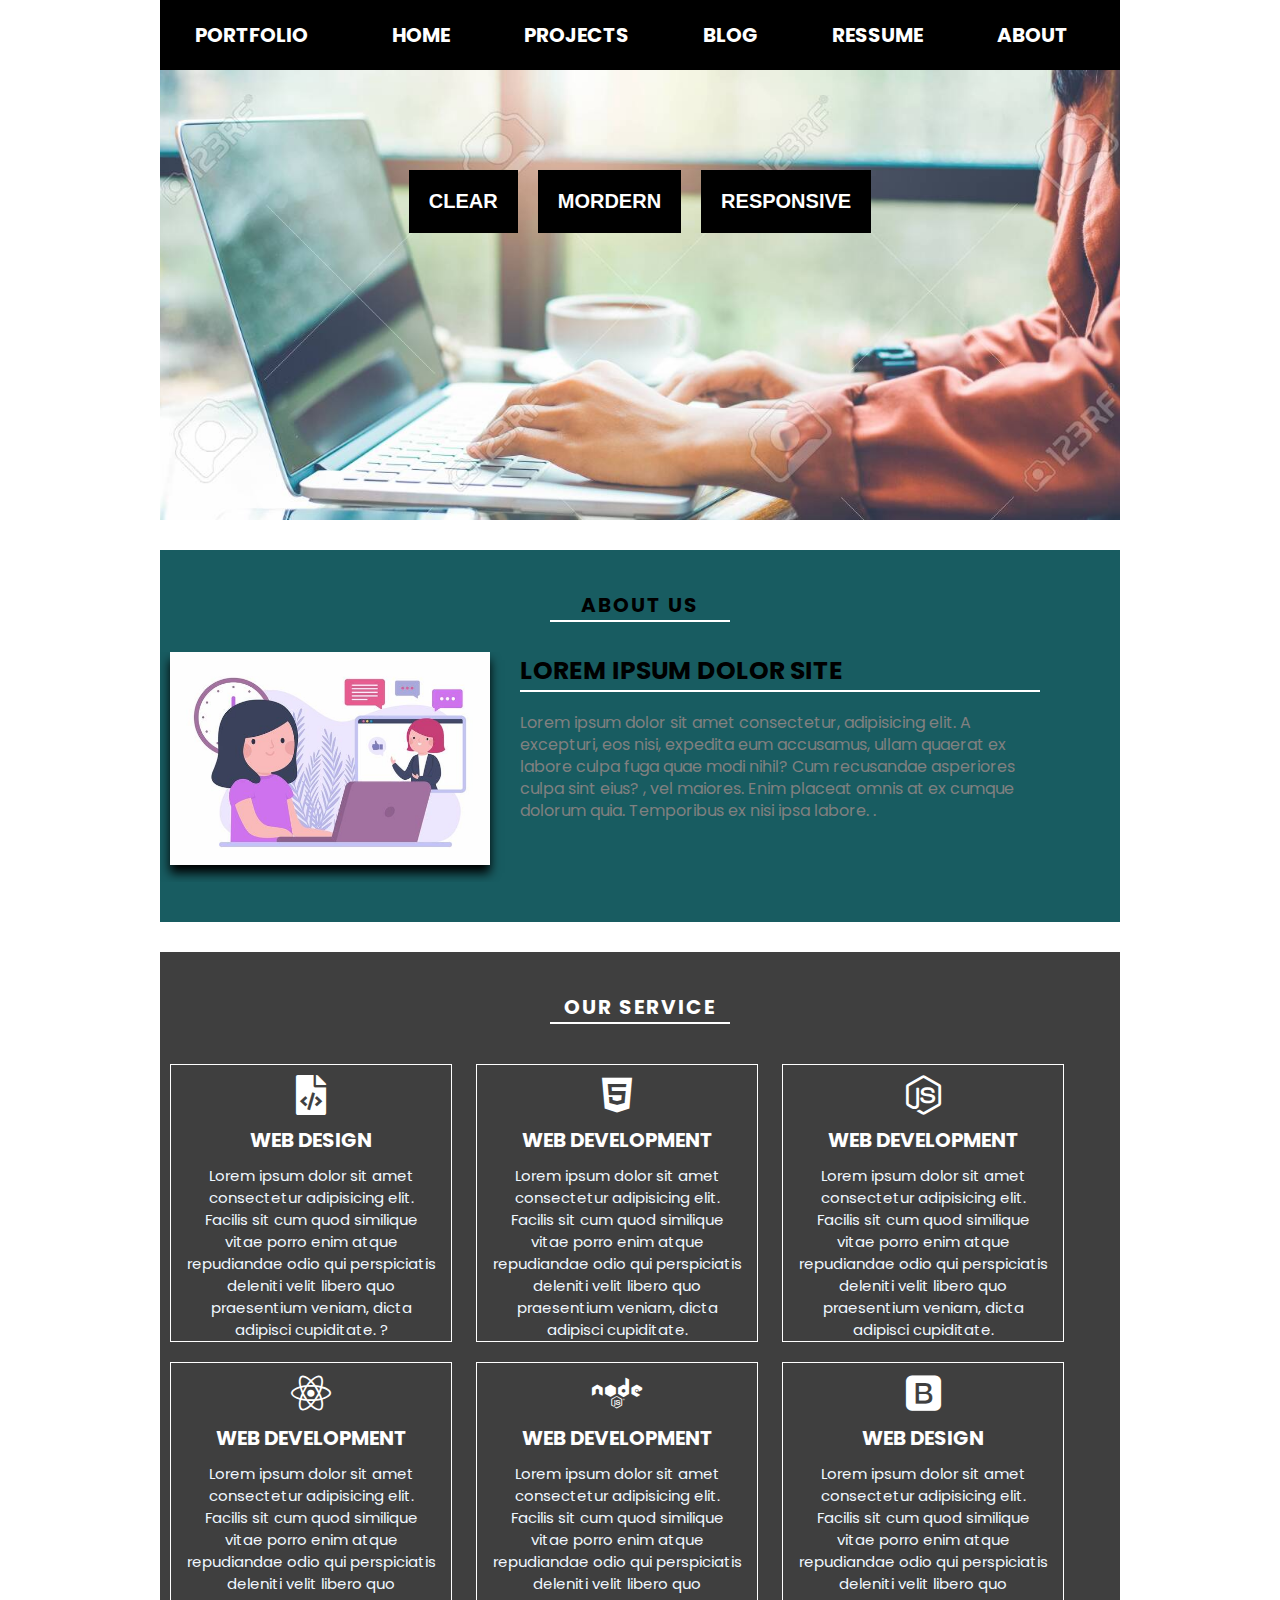
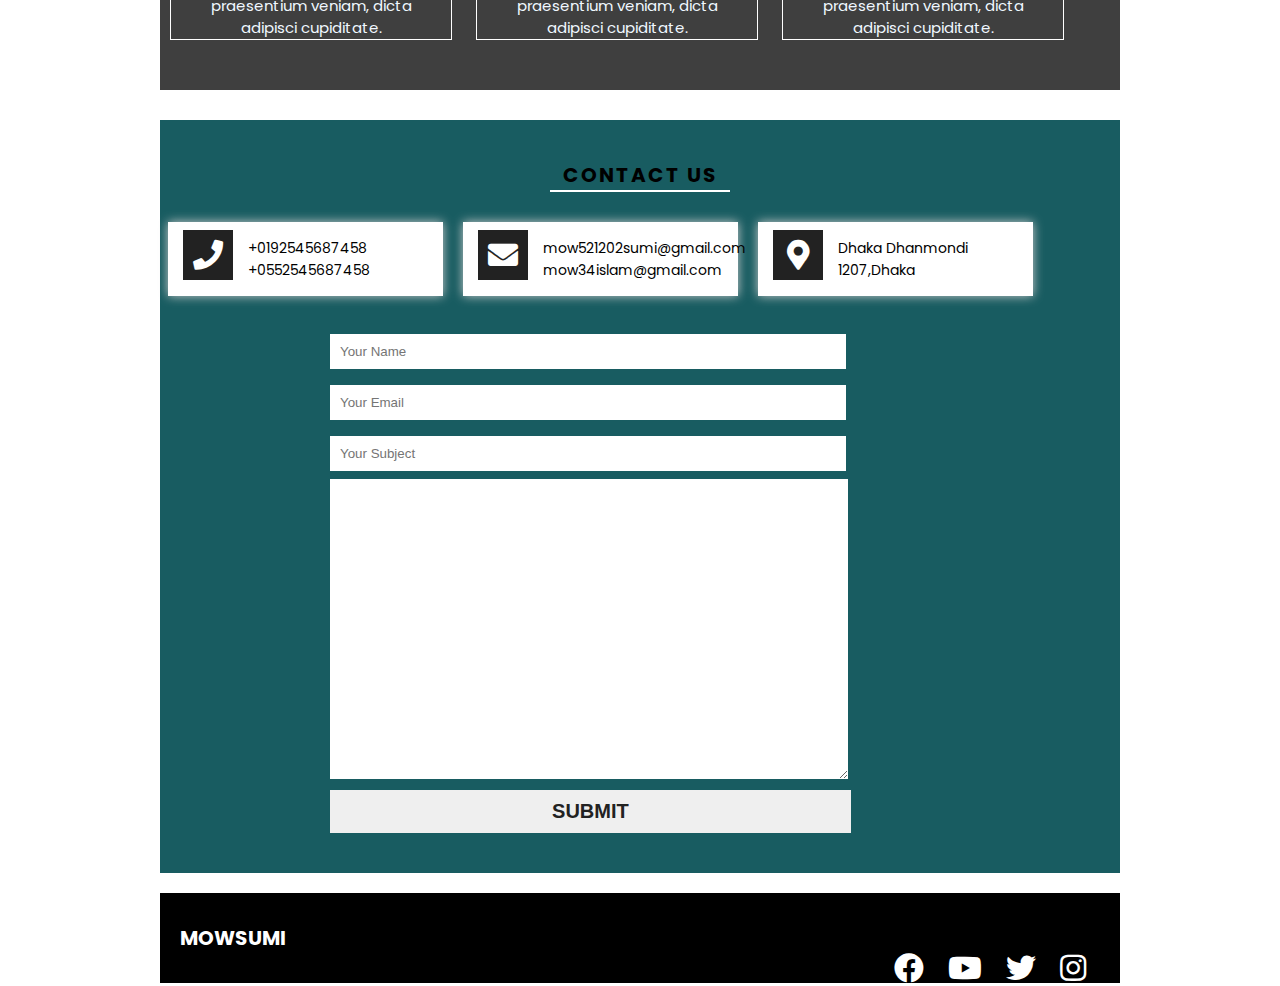
<file: index.html>
<!DOCTYPE html>
<html lang="en">

<head>
    <meta charset="UTF-8">
    <meta http-equiv="X-UA-Compatible" content="IE=edge">
    <meta name="viewport" content="width=device-width, initial-scale=1.0">
    <title>Portfolio-Website</title>
    <link href="css/all.min.css" rel="stylesheet">
    <link href="css/fontawesome.min.css" rel="stylesheet">
    <link rel="preconnect" href="https://fonts.gstatic.com">
    <link href="https://fonts.googleapis.com/css2?family=Poppins:wght@300&display=swap" rel="stylesheet">   
    <link rel="stylesheet" href="style.css">


</head>

<body>
    <header>
        <div class="navbar">
            
          
            <ul>
                <li><a  class="text"  href="portfolio.html">Portfolio</a></li>
                <li><a href="">Home</a>
                    <ul>
                        <li><a href="projects.html">projects</a></li>
                        <li><a href="blog.html">blog</a></li>
                        <li><a href="ressume.html">ressume</a></li>
                        <!-- <li><a href="service.html">services</a></li> -->
                        <li><a href="about.html">about</a></li>
                    </ul>
                </li>
              
                <li><a href="projects.html">Projects</a></li>
                <li><a href="blog.html">Blog</a></li>
                <li><a href="ressume.html">Ressume</a>
                    
                </li>
                <!-- <li><a href="">Services</a></li> -->
                <li><a href="about.html">About</a></li>
            </ul>
        </div>

        <div class="banner-cover" style="background-image: url(images/banner5.png.jpg);">
            <div class="banner-text">
                <button type="submit">Clear</button>
                <button type="submit">mordern</button>
                <button type="submit">responsive</button>
            </div>
        </div>
        <div class="about-section">
            <div class="title">
                <h2>About Us</h2>
            </div>
            <div class="about">
                <div class="row">
                    <div class="col">
                        <div class="about-logo">
                            <img src="images/about.png.jpg" alt="MOW">
                        </div>
                    </div>
                    <div class="col">
                        <div class="about-text">
                            <h2>Lorem Ipsum Dolor Site</h2>
                            <p>Lorem ipsum dolor sit amet consectetur, adipisicing elit. A excepturi, eos nisi, expedita
                                eum accusamus, ullam quaerat ex labore culpa fuga quae modi nihil? Cum recusandae
                                asperiores culpa sint eius?
                                , vel maiores. Enim placeat omnis at ex cumque dolorum quia. Temporibus ex nisi ipsa
                                labore.
                                .</p>
                        </div>
                    </div>
                </div>
            </div>
        </div>

        <div class="service-section">
            <div class="title">
                <h2>Our Service</h2>
            </div>
            <div class="service">
                <div class="serv-icon">
                    <i class="fas fa-file-code"></i>
                </div>
                <h3>Web Design</h3>
                <p>Lorem ipsum dolor sit amet consectetur adipisicing elit. Facilis sit cum quod similique vitae porro
                    enim atque repudiandae odio qui perspiciatis deleniti velit libero quo praesentium veniam, dicta
                    adipisci cupiditate.
                    ?</p>
            </div>
            <div class="service">
                <div class="serv-icon">
                    <i class="fab fa-html5"></i>
                </div>
                <h3>Web Development</h3>
                <p>Lorem ipsum dolor sit amet consectetur adipisicing elit. Facilis sit cum quod similique vitae porro
                    enim atque repudiandae odio qui perspiciatis deleniti velit libero quo praesentium veniam, dicta
                    adipisci cupiditate.
                </p>
            </div>
            <div class="service">
                <div class="serv-icon">
                    <i class="fab fa-node-js"></i>

                </div>
                <h3>Web Development</h3>
                <p>Lorem ipsum dolor sit amet consectetur adipisicing elit. Facilis sit cum quod similique vitae porro
                    enim atque repudiandae odio qui perspiciatis deleniti velit libero quo praesentium veniam, dicta
                    adipisci cupiditate.
                </p>
            </div>
            <div class="service">
                <div class="serv-icon">
                    <i class="fab fa-react"></i>
                </div>
                <h3>Web Development</h3>
                <p>Lorem ipsum dolor sit amet consectetur adipisicing elit. Facilis sit cum quod similique vitae porro
                    enim atque repudiandae odio qui perspiciatis deleniti velit libero quo praesentium veniam, dicta
                    adipisci cupiditate.
                </p>
            </div>
            <div class="service">
                <div class="serv-icon">
                    <i class="fab fa-node"></i>
                </div>
                <h3>Web Development</h3>
                <p>Lorem ipsum dolor sit amet consectetur adipisicing elit. Facilis sit cum quod similique vitae porro
                    enim atque repudiandae odio qui perspiciatis deleniti velit libero quo praesentium veniam, dicta
                    adipisci cupiditate.
                </p>
            </div>
            <div class="service">
                <div class="serv-icon">
                    <i class="fab fa-bootstrap"></i>
                </div>
                <h3>Web Design</h3>
                <p>Lorem ipsum dolor sit amet consectetur adipisicing elit. Facilis sit cum quod similique vitae porro
                    enim atque repudiandae odio qui perspiciatis deleniti velit libero quo praesentium veniam, dicta
                    adipisci cupiditate.
                </p>
            </div>
        </div>
        <div class="Contact-section">
            <div class="title">
                <h2>Contact Us</h2>
            </div>
            <div class="Contact">
                <div class="cont-icon">
                    <i class="fas fa-phone"></i>
                </div>
                <div class="cont-text">
                    <p>+0192545687458</p>
                    <p>+0552545687458</p>
                </div>

            </div>
            <div class="Contact">
                <div class="cont-icon">
                    <i class="fas fa-envelope"></i>
                </div>
                <div class="cont-text">
                    <p>mow521202sumi@gmail.com</p>
                    <p>mow34islam@gmail.com</p>
                </div>

            </div>
            <div class="Contact">
                <div class="cont-icon">
                    <i class="fas fa-map-marker-alt"></i>
                </div>
                <div class="cont-text">
                    <p>Dhaka Dhanmondi</p>
                    <p>1207,Dhaka</p>
                </div>
            </div>
            <form>
                <div class="contact-form">
                    <div class="inputTag"><input type="text" placeholder="Your Name">
                    </div>
                    <div class="inputTag"> <input type="email" placeholder="Your email">
                    </div>
                    <div class="inputTag"><input type="text" placeholder="Your subject">
                    </div>
                    <div class="inputTag"><textarea rows="20" cols="50"></textarea>
                    </div>

                    <button class="submit">Submit</button>
                </div>
            </form>
        </div>

    </header>
    <footer>
        <div class="footer-text">
            <p> Mowsumi </p>
        </div>
            <div class="footer-icon">
                <i class="fab fa-facebook"></i>
                <i class="fab fa-youtube"></i>
                <i class="fab fa-twitter"></i>
                <i class=" fab fa-instagram"></i>
                <i class="fab fa-linkdin"></i>
            </div>
       
    </footer>
</body>

</html>
</file>
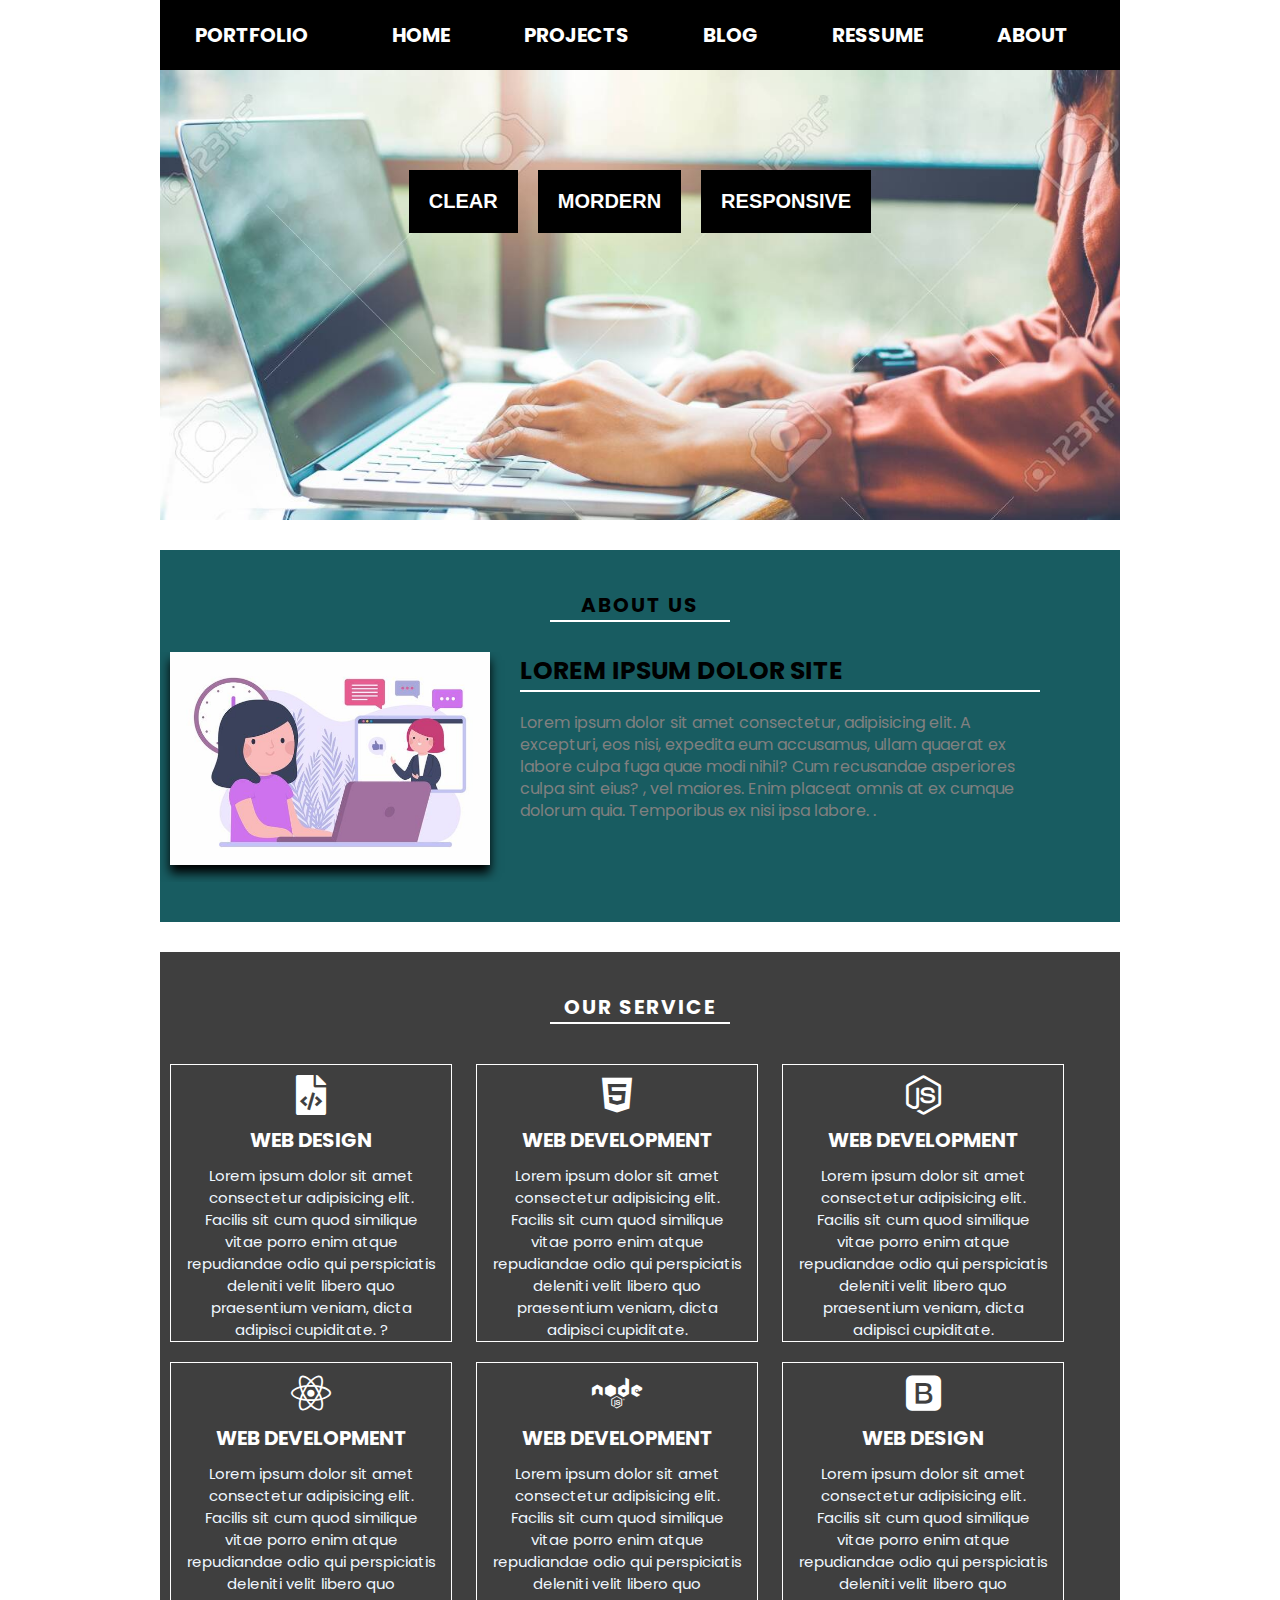
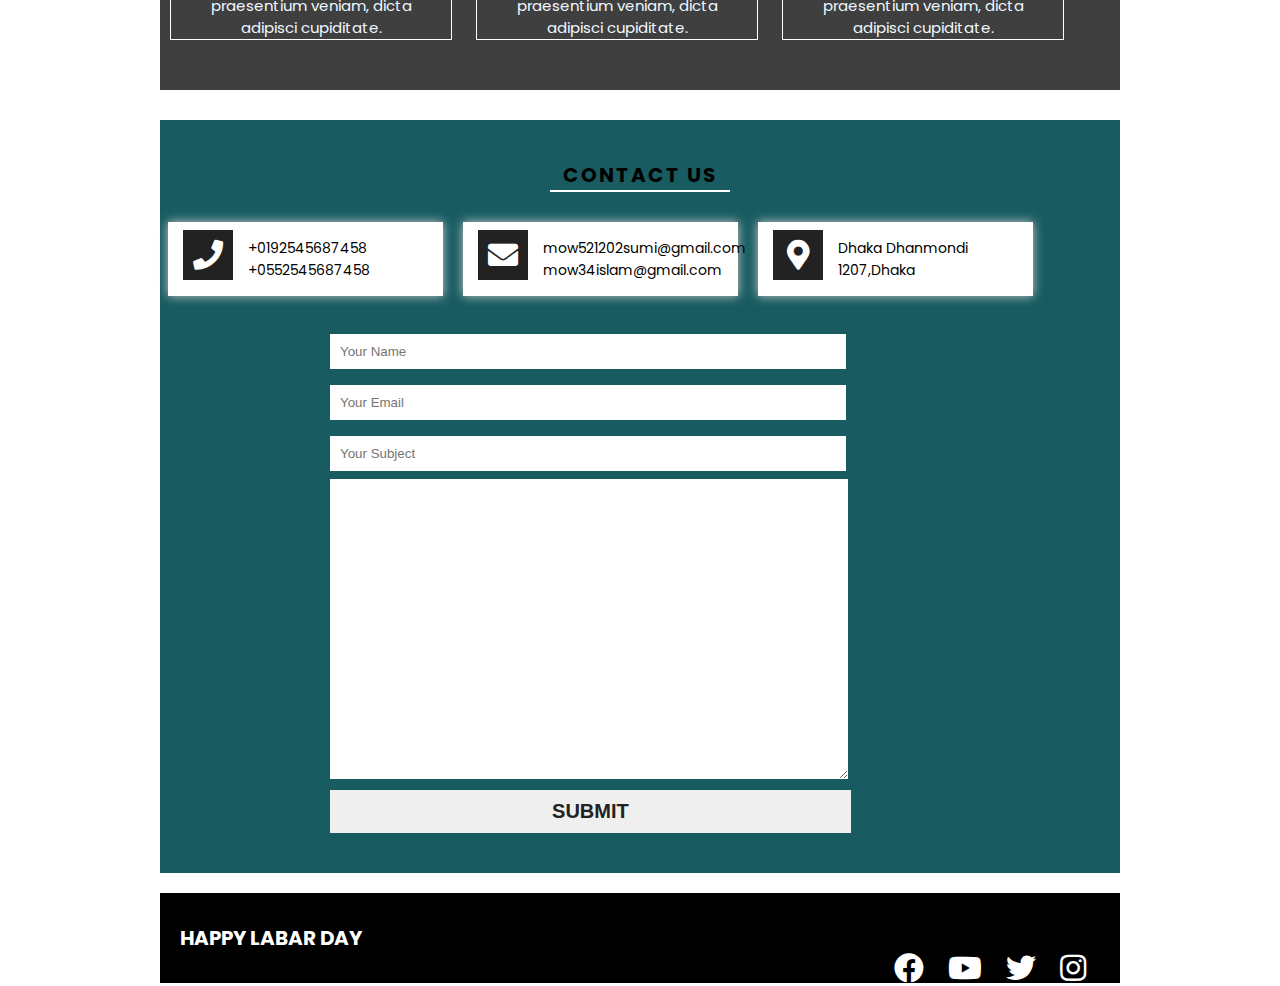
<file: html/index.html>
<!DOCTYPE html>
<html lang="en">

<head>
    <meta charset="UTF-8">
    <meta http-equiv="X-UA-Compatible" content="IE=edge">
    <meta name="viewport" content="width=device-width, initial-scale=1.0">
    <title>Portfolio-Website</title>
    <link href="css/all.min.css" rel="stylesheet">
    <link href="css/fontawesome.min.css" rel="stylesheet">
    <link rel="preconnect" href="https://fonts.gstatic.com">
    <link href="https://fonts.googleapis.com/css2?family=Poppins:wght@300&display=swap" rel="stylesheet">   
    <link rel="stylesheet" href="style.css">


</head>

<body>
    <header>
        <div class="navbar">
            
          
            <ul>
                <li><a  class="text"  href="portfolio.html">Portfolio</a></li>
                <li><a href="">Home</a>
                    <ul>
                        <li><a href="projects.html">projects</a></li>
                        <li><a href="blog.html">blog</a></li>
                        <li><a href="ressume.html">ressume</a></li>
                        <!-- <li><a href="service.html">services</a></li> -->
                        <li><a href="about.html">about</a></li>
                    </ul>
                </li>
              
                <li><a href="projects.html">Projects</a></li>
                <li><a href="blog.html">Blog</a></li>
                <li><a href="ressume.html">Ressume</a>
                    
                </li>
                <!-- <li><a href="">Services</a></li> -->
                <li><a href="about.html">About</a></li>
            </ul>
        </div>

        <div class="banner-cover" style="background-image: url(images/banner5.png.jpg);">
            <div class="banner-text">
                <button type="submit">Clear</button>
                <button type="submit">mordern</button>
                <button type="submit">responsive</button>
            </div>
        </div>
        <div class="about-section">
            <div class="title">
                <h2>About Us</h2>
            </div>
            <div class="about">
                <div class="row">
                    <div class="col">
                        <div class="about-logo">
                            <img src="images/about.png.jpg" alt="MOW">
                        </div>
                    </div>
                    <div class="col">
                        <div class="about-text">
                            <h2>Lorem Ipsum Dolor Site</h2>
                            <p>Lorem ipsum dolor sit amet consectetur, adipisicing elit. A excepturi, eos nisi, expedita
                                eum accusamus, ullam quaerat ex labore culpa fuga quae modi nihil? Cum recusandae
                                asperiores culpa sint eius?
                                , vel maiores. Enim placeat omnis at ex cumque dolorum quia. Temporibus ex nisi ipsa
                                labore.
                                .</p>
                        </div>
                    </div>
                </div>
            </div>
        </div>

        <div class="service-section">
            <div class="title">
                <h2>Our Service</h2>
            </div>
            <div class="service">
                <div class="serv-icon">
                    <i class="fas fa-file-code"></i>
                </div>
                <h3>Web Design</h3>
                <p>Lorem ipsum dolor sit amet consectetur adipisicing elit. Facilis sit cum quod similique vitae porro
                    enim atque repudiandae odio qui perspiciatis deleniti velit libero quo praesentium veniam, dicta
                    adipisci cupiditate.
                    ?</p>
            </div>
            <div class="service">
                <div class="serv-icon">
                    <i class="fab fa-html5"></i>
                </div>
                <h3>Web Development</h3>
                <p>Lorem ipsum dolor sit amet consectetur adipisicing elit. Facilis sit cum quod similique vitae porro
                    enim atque repudiandae odio qui perspiciatis deleniti velit libero quo praesentium veniam, dicta
                    adipisci cupiditate.
                </p>
            </div>
            <div class="service">
                <div class="serv-icon">
                    <i class="fab fa-node-js"></i>

                </div>
                <h3>Web Development</h3>
                <p>Lorem ipsum dolor sit amet consectetur adipisicing elit. Facilis sit cum quod similique vitae porro
                    enim atque repudiandae odio qui perspiciatis deleniti velit libero quo praesentium veniam, dicta
                    adipisci cupiditate.
                </p>
            </div>
            <div class="service">
                <div class="serv-icon">
                    <i class="fab fa-react"></i>
                </div>
                <h3>Web Development</h3>
                <p>Lorem ipsum dolor sit amet consectetur adipisicing elit. Facilis sit cum quod similique vitae porro
                    enim atque repudiandae odio qui perspiciatis deleniti velit libero quo praesentium veniam, dicta
                    adipisci cupiditate.
                </p>
            </div>
            <div class="service">
                <div class="serv-icon">
                    <i class="fab fa-node"></i>
                </div>
                <h3>Web Development</h3>
                <p>Lorem ipsum dolor sit amet consectetur adipisicing elit. Facilis sit cum quod similique vitae porro
                    enim atque repudiandae odio qui perspiciatis deleniti velit libero quo praesentium veniam, dicta
                    adipisci cupiditate.
                </p>
            </div>
            <div class="service">
                <div class="serv-icon">
                    <i class="fab fa-bootstrap"></i>
                </div>
                <h3>Web Design</h3>
                <p>Lorem ipsum dolor sit amet consectetur adipisicing elit. Facilis sit cum quod similique vitae porro
                    enim atque repudiandae odio qui perspiciatis deleniti velit libero quo praesentium veniam, dicta
                    adipisci cupiditate.
                </p>
            </div>
        </div>
        <div class="Contact-section">
            <div class="title">
                <h2>Contact Us</h2>
            </div>
            <div class="Contact">
                <div class="cont-icon">
                    <i class="fas fa-phone"></i>
                </div>
                <div class="cont-text">
                    <p>+0192545687458</p>
                    <p>+0552545687458</p>
                </div>

            </div>
            <div class="Contact">
                <div class="cont-icon">
                    <i class="fas fa-envelope"></i>
                </div>
                <div class="cont-text">
                    <p>mow521202sumi@gmail.com</p>
                    <p>mow34islam@gmail.com</p>
                </div>

            </div>
            <div class="Contact">
                <div class="cont-icon">
                    <i class="fas fa-map-marker-alt"></i>
                </div>
                <div class="cont-text">
                    <p>Dhaka Dhanmondi</p>
                    <p>1207,Dhaka</p>
                </div>
            </div>
            <form>
                <div class="contact-form">
                    <div class="inputTag"><input type="text" placeholder="Your Name">
                    </div>
                    <div class="inputTag"> <input type="email" placeholder="Your email">
                    </div>
                    <div class="inputTag"><input type="text" placeholder="Your subject">
                    </div>
                    <div class="inputTag"><textarea rows="20" cols="50"></textarea>
                    </div>

                    <button class="submit">Submit</button>
                </div>
            </form>
        </div>

    </header>
    <footer>
        <div class="footer-text">
            <p> Happy Labar Day</p>
        </div>
            <div class="footer-icon">
                <i class="fab fa-facebook"></i>
                <i class="fab fa-youtube"></i>
                <i class="fab fa-twitter"></i>
                <i class=" fab fa-instagram"></i>
                <i class="fab fa-linkdin"></i>
            </div>
       
    </footer>
</body>

</html>
</file>
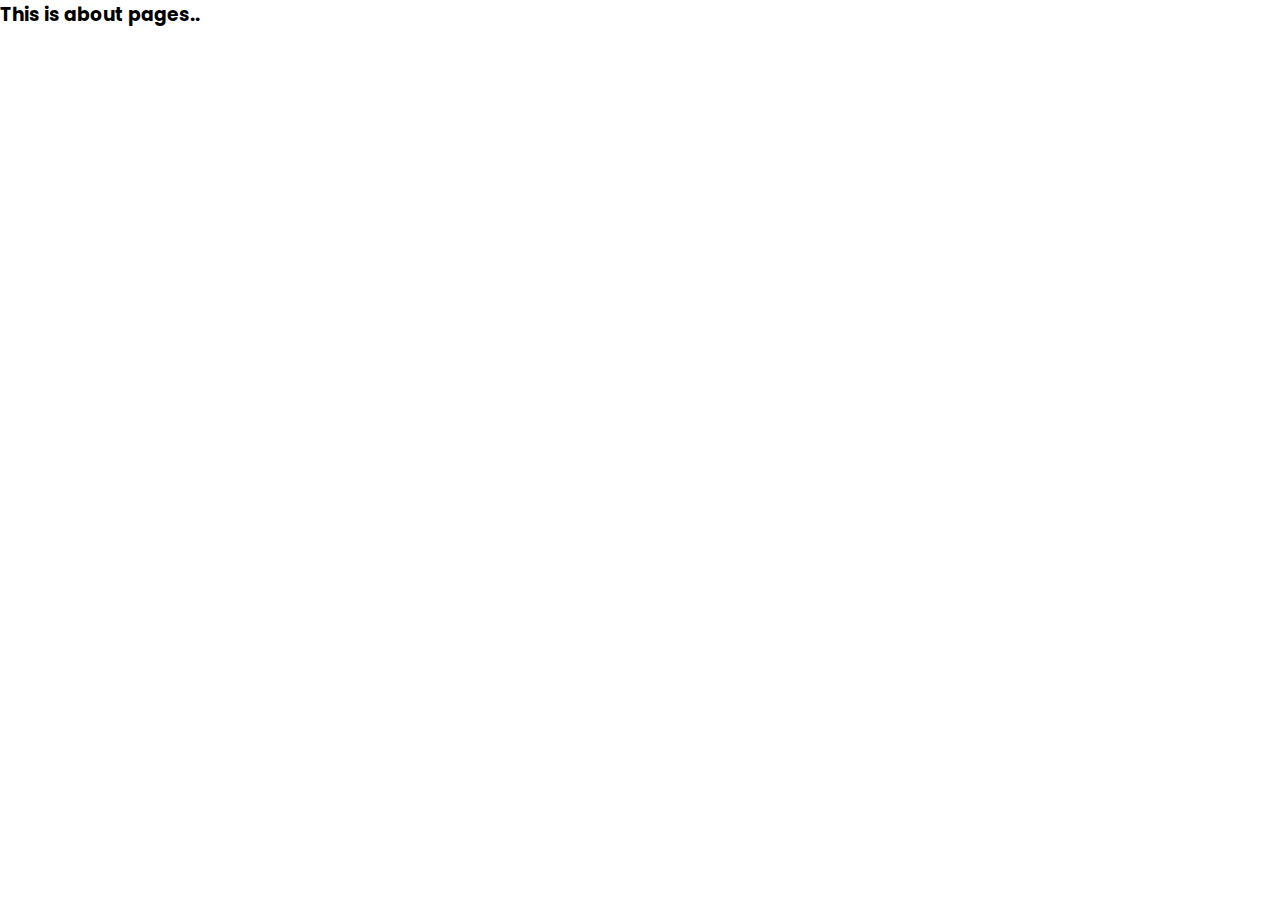
<file: about.html>
<!DOCTYPE html>
<html lang="en">
<head>
    <meta charset="UTF-8">
    <meta http-equiv="X-UA-Compatible" content="IE=edge">
    <meta name="viewport" content="width=device-width, initial-scale=1.0">
    <title>Document</title>

    <link href="css/all.min.css" rel="stylesheet">
    <link href="css/fontawesome.min.css" rel="stylesheet">
    <link rel="preconnect" href="https://fonts.gstatic.com">
    <link href="https://fonts.googleapis.com/css2?family=Poppins:wght@300&display=swap" rel="stylesheet">   
    <link rel="stylesheet" href="style.css">

</head>
<body>
    <h3>This is about pages..</h3>
</body>
</html>
</file>
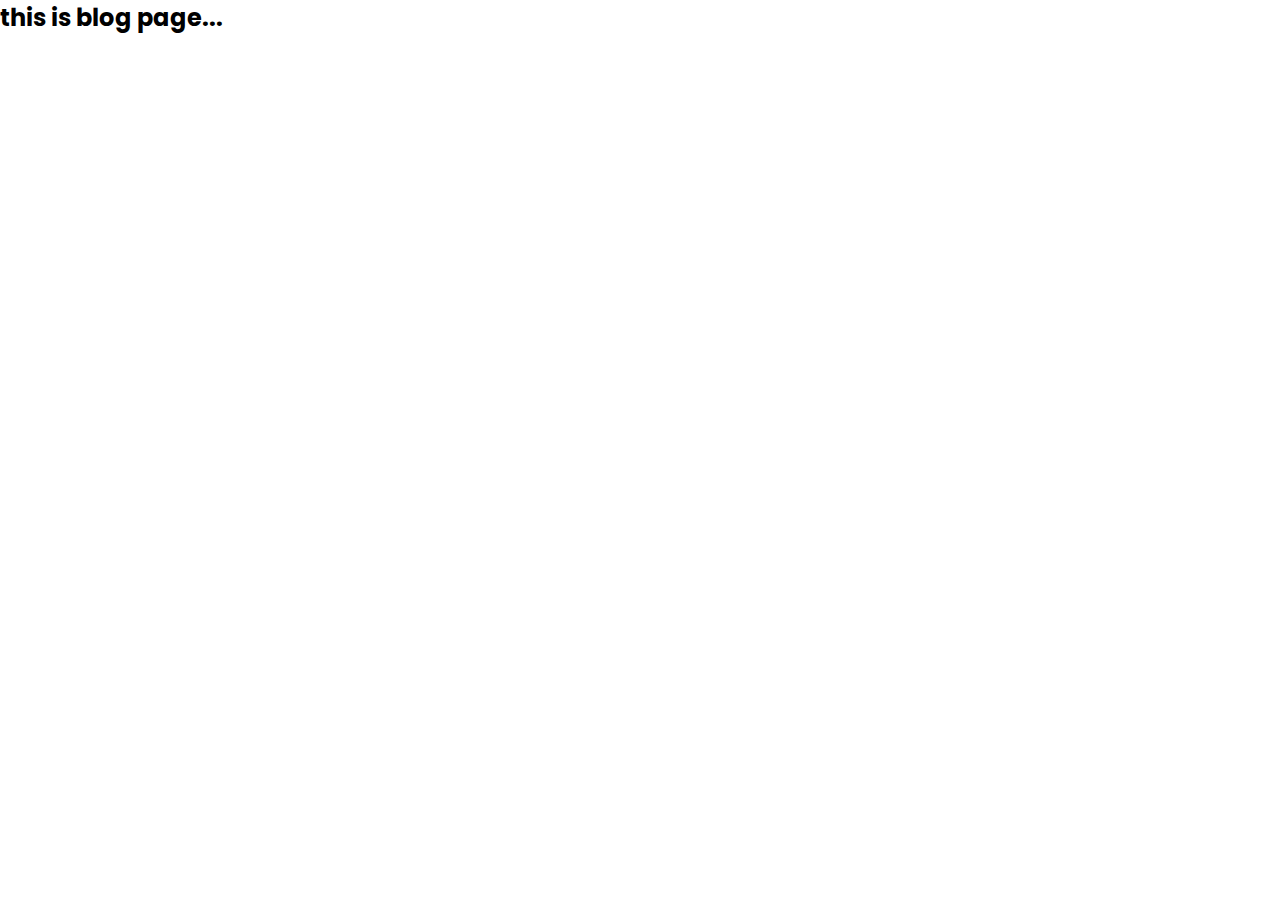
<file: blog.html>
<!DOCTYPE html>
<html lang="en">
<head>
    <meta charset="UTF-8">
    <meta http-equiv="X-UA-Compatible" content="IE=edge">
    <meta name="viewport" content="width=device-width, initial-scale=1.0">
    <title>Document</title>

    <link href="css/all.min.css" rel="stylesheet">
    <link href="css/fontawesome.min.css" rel="stylesheet">
    <link rel="preconnect" href="https://fonts.gstatic.com">
    <link href="https://fonts.googleapis.com/css2?family=Poppins:wght@300&display=swap" rel="stylesheet">   
    <link rel="stylesheet" href="style.css">

</head>
<body>
    <h2>this is blog page...</h2>
</body>
</html>
</file>
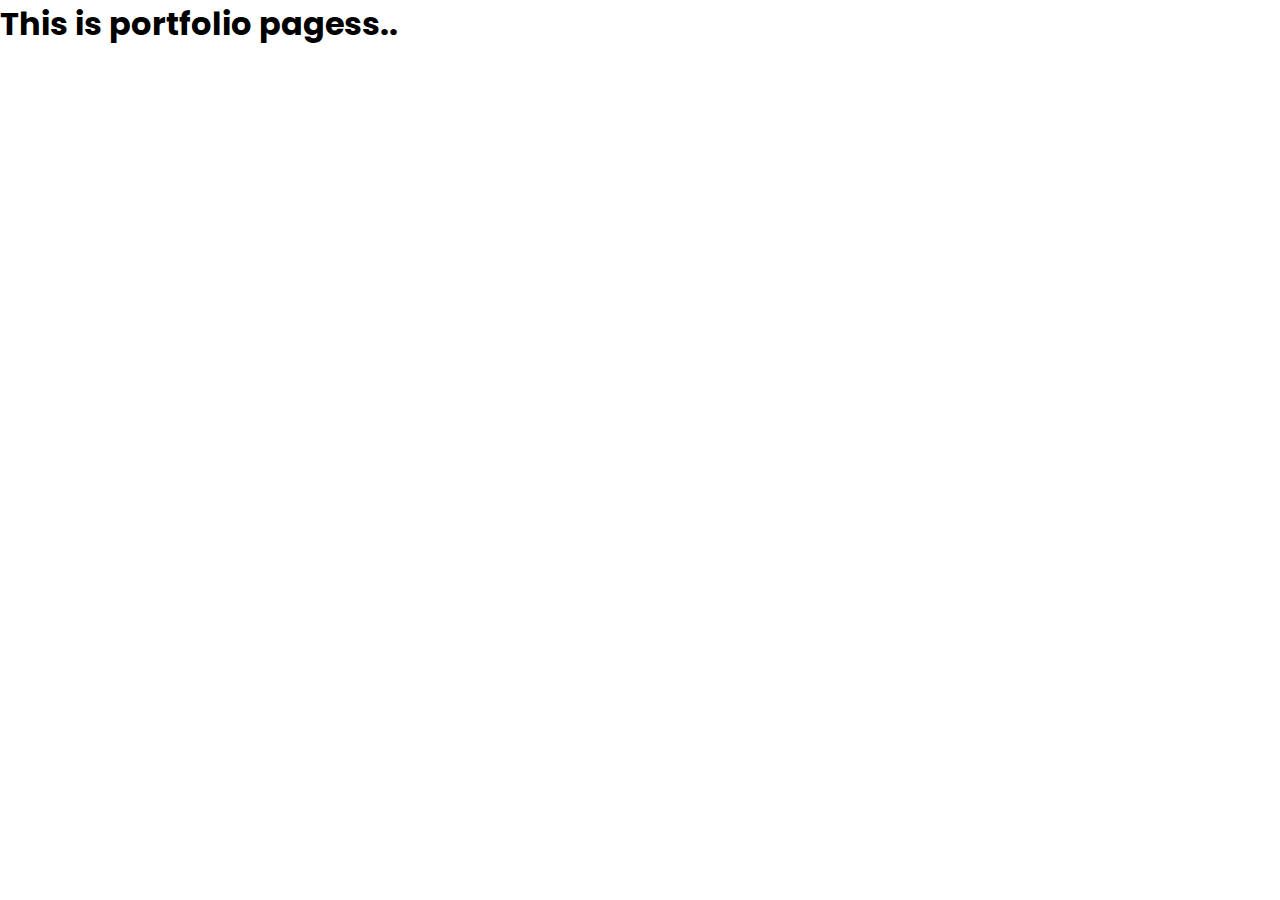
<file: portfolio.html>
<!DOCTYPE html>
<html lang="en">
<head>
    <meta charset="UTF-8">
    <meta http-equiv="X-UA-Compatible" content="IE=edge">
    <meta name="viewport" content="width=device-width, initial-scale=1.0">
    <title>Document</title>

    <link href="css/all.min.css" rel="stylesheet">
    <link href="css/fontawesome.min.css" rel="stylesheet">
    <link rel="preconnect" href="https://fonts.gstatic.com">
    <link href="https://fonts.googleapis.com/css2?family=Poppins:wght@300&display=swap" rel="stylesheet">   
    <link rel="stylesheet" href="style.css">

</head>
<body>
    <h1>This is portfolio pagess..</h1>
</body>
</html>
</file>
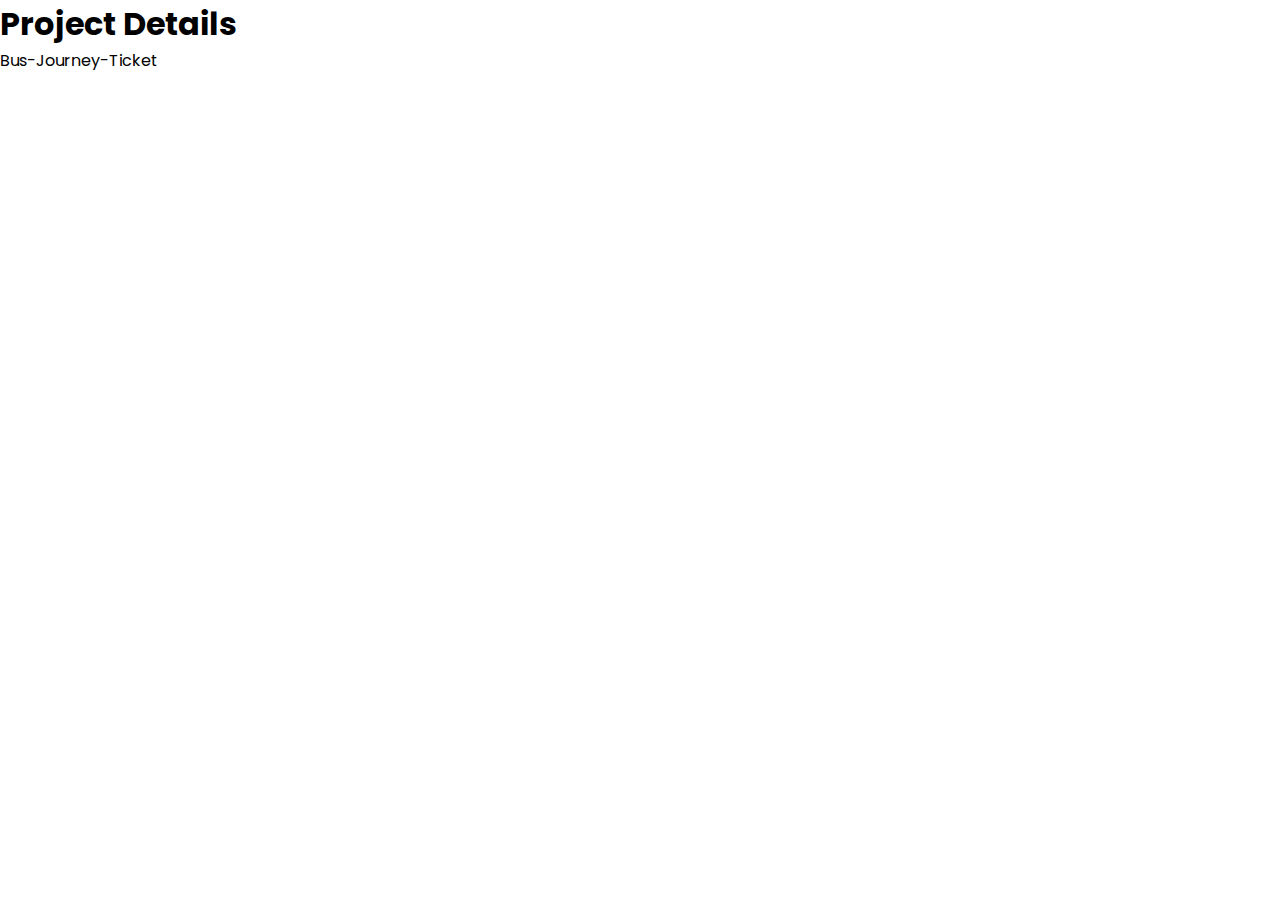
<file: projects.html>
<!DOCTYPE html>
<html lang="en">
<head>
    <meta charset="UTF-8">
    <meta http-equiv="X-UA-Compatible" content="IE=edge">
    <meta name="viewport" content="width=device-width, initial-scale=1.0">
    <title>Document</title>
    <link href="css/all.min.css" rel="stylesheet">
    <link href="css/fontawesome.min.css" rel="stylesheet">
    <link rel="preconnect" href="https://fonts.gstatic.com">
    <link href="https://fonts.googleapis.com/css2?family=Poppins:wght@300&display=swap" rel="stylesheet">   
    <link rel="stylesheet" href="style.css">

</head>
<body>
    <h1>Project Details</h1>
    <ul>
        <li>Bus-Journey-Ticket</li>
        
    </ul>
</body>
</html>
</file>
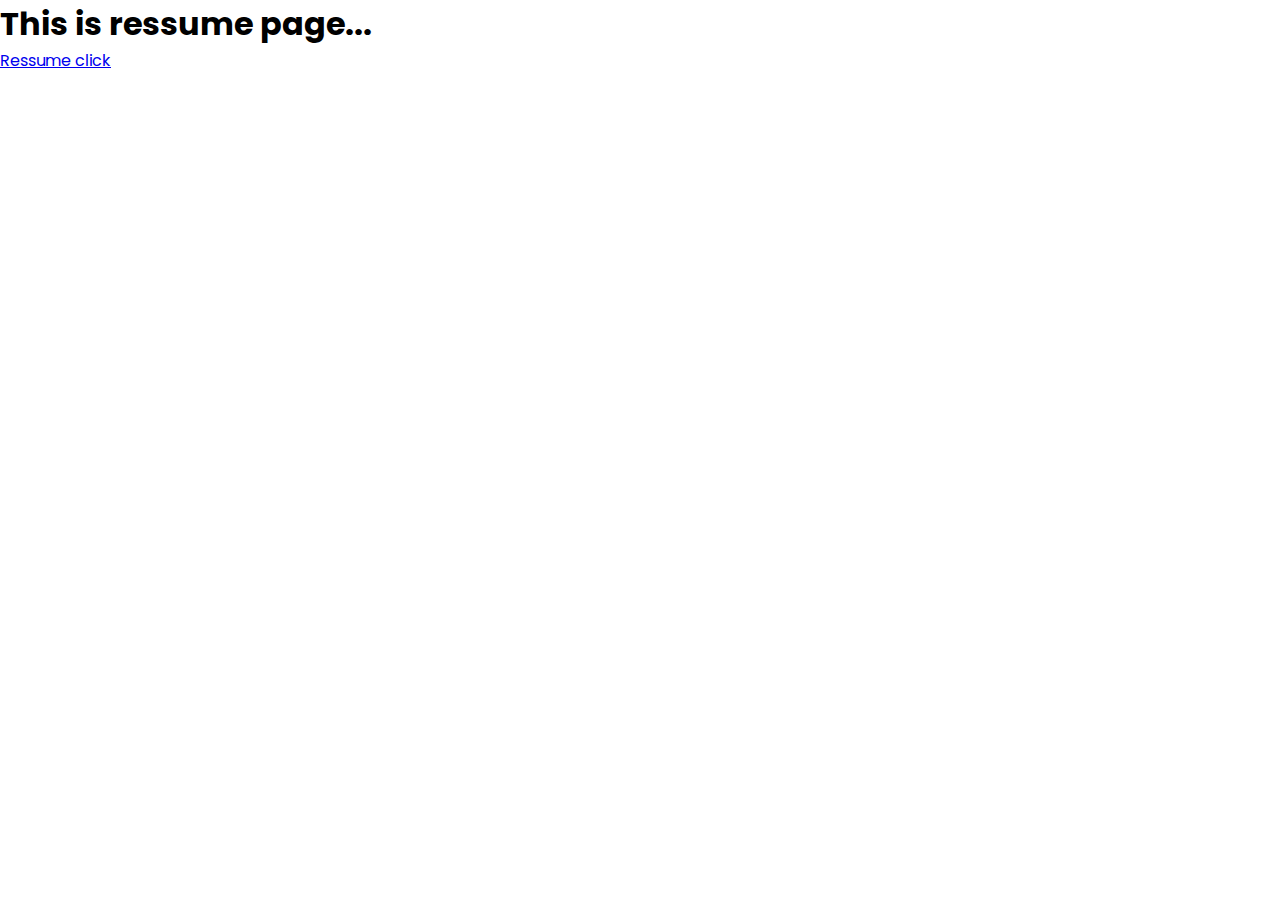
<file: ressume.html>
<!DOCTYPE html>
<html lang="en">
<head>
    <meta charset="UTF-8">
    <meta http-equiv="X-UA-Compatible" content="IE=edge">
    <meta name="viewport" content="width=device-width, initial-scale=1.0">
    <title>Document</title>

    <link href="css/all.min.css" rel="stylesheet">
    <link href="css/fontawesome.min.css" rel="stylesheet">
    <link rel="preconnect" href="https://fonts.gstatic.com">
    <link href="https://fonts.googleapis.com/css2?family=Poppins:wght@300&display=swap" rel="stylesheet">   
    <link rel="stylesheet" href="style.css">

</head>
<body>
    <h1>This is ressume page...</h1>
    <a href="https://drive.google.com/file/d/1a6n4p3HZzg4K_y8n_sb9ZDZ-fXkQLBDy/view?usp=sharing">Ressume click</a>
</body>
</html>
</file>
<file: style.css>
body{
    font-family: 'Poppins', sans-serif;  
}
*{
    margin: 0;
    padding: 0;
}
header{
    height:auto;
    width: 960px;
    margin: 0 auto;
}
.text{
    padding: 20px;
    margin-right: 10px;
    font-size: 30px;
    text-transform: uppercase;

}

.navbar{
    height: auto;
    width: 960px;
    background: #000;
}
.navbar ul li {
    list-style: none;
    display: inline-block;
    position: relative;
}
.navbar ul li a{
    font-size: 20px;
    font-weight: bold;
    text-transform: uppercase;
    color: #fff;
    display: block;
    padding: 20px 35px;
    text-decoration: none;
}
.navbar ul li a:hover{
    color: purple;
    background-color:peru;
}

.navbar ul li ul{
    position:absolute;
    background-color: #000;
    left: -9999px;
}

/* Drop-down menu system... */


.navbar ul li:hover ul{     
    left:0px;
}
.navbar ul li ul li{
    width: 200px;
    border-bottom: 1px solid #fff;
}
.banner-cover{
    height: 50vh;
    background-position: center;
    background-size: cover;
    background-repeat: no-repeat;
}

.banner-text{
    padding: 100px;
    text-align: center;
}
.banner-text button{
    font-size: 20px;
    font-weight: bold;
    text-transform: uppercase;
    padding: 20px;
    border: 0;
    background:#000;
    color:#fff;
    margin: 0 8px;

}
.about-logo img{
    width: 320px;
    height: auto;
    margin: 0 10px;
    margin-bottom: 10px;
    box-shadow: 0px 8px 10px 0px #000;
}
.about-text{
    width: 520px;
    height: auto;
    padding: 0 20px;
}

.about-text h2{
    font-size: 25px;
    font-weight: bold;
    text-transform: uppercase;
    border-bottom: 2px solid #fff;
    margin-bottom: 20px;
}
.about-text p{
    font: size 16px;
    color:gray;
    line-height: 22px;
   
}
.row{
    overflow: auto;
    
}
.col{
    float: left;
}
.about-section{
    background: #185c61;
    padding: 40px 0px;
    margin-top: 30px;
}
.title{
    width: 180px;
    height: auto;
    margin: 0 auto;

}
.title h2{
    font-size: 20px;
    font-weight: bold;
    text-transform: uppercase;
    letter-spacing: 2px;
    border-bottom: 2px solid #fff;
    margin-bottom: 30px;
    text-align: center;
}

.service{
    width: 280px;
    height: auto;
    border: 1px solid #fff;
    text-align: center;
    display: inline-block;
    margin: 10px;

}

.service h3{
font-size: 20px;
font-weight: bold;
margin-bottom: 10px;
text-transform: uppercase;

}

.service p{
font-size: 15px;
color: aliceblue;
line-height: 22px;
padding: 0px 15px;

}

.service-section{
    background: #3f3f3f;;
    margin-top: 30px;
    color:#fff;
    transition: .5s;
    padding: 40px 0px;
}
.serv-icon i{
    font-size: 40px;
    margin-top: 10px;
    margin-bottom: 10px;
}
.serv-icon i:hover{
    color:aqua;
    transform:scale(.8)
}

.Contact{
    background:#fff;
    padding: 15px 15px 15px 80px;
    box-shadow: 0px 0px 10px #ccc;
    width: 180px;
    position:relative;
    display: inline-block;
    margin:0 8px;
}
.cont-icon i{
    position:absolute;
    width:50px;
    height: 50px;
    float: left;
    top: 8px;
    left:15px;
    background:#222;
    text-align: center;
    color: #fff;
    line-height: 50px;
    font-size: 30px;
    transition: .5s;
}
.cont-icon i:hover{
    color: #185c61;
    transform:scale(.8);
}
.cont-text{
    padding: 0;
    margin: 0;
    font-size: 14px;
    line-height:22px;
}
.Contact-section{
    background:#185c61;;;
    margin-top:30px;
    padding: 40px 0px;
}
.contact-form{
    width: 620px;
    height:auto;
    margin: 0 auto;
    margin-top: 30px;
}
.inputTag input{
   font: size 20px;
   text-transform: capitalize;
   padding: 10px 10px;
   width: 80%;
   border: 0;
   margin: 8px 0px;
}
.inputTag textarea{
    width: 518px;
    height: auto;
    border: 0;
}
.submit{
    width: 84%;
    padding: 10px;
    color: #222;
    font-size: 20px;
    font-weight: bold;
    text-transform: uppercase;
    margin-top: 4px;
    border: 0;
}
footer{
    width: 960px;
    height: auto;
    margin: 0 auto;
    background: #000;
    color: #fff;
    padding: 30px 0px;
    margin-top: 20px;
}
.footer-icon{
    float: right;
}
.footer-icon i{
    font-size: 30px;
    padding: 0px 10px;
    transition: .5s;

}
.footer-icon i:hover{
    color:cornflowerblue;
    transform:scale(.8);
}
.footer-text{
    font-size: 20px;
    font-weight: bold;
    text-transform: uppercase;
    margin:0px 20px;
}
.project-section{
    color:#000;
    
}
</file>
<file: html/style.css>
body{
    font-family: 'Poppins', sans-serif;  
}
*{
    margin: 0;
    padding: 0;
}
header{
    height:auto;
    width: 960px;
    margin: 0 auto;
}
.text{
    padding: 20px;
    margin-right: 10px;
    font-size: 30px;
    text-transform: uppercase;

}

.navbar{
    height: auto;
    width: 960px;
    background: #000;
}
.navbar ul li {
    list-style: none;
    display: inline-block;
    position: relative;
}
.navbar ul li a{
    font-size: 20px;
    font-weight: bold;
    text-transform: uppercase;
    color: #fff;
    display: block;
    padding: 20px 35px;
    text-decoration: none;
}
.navbar ul li a:hover{
    color: purple;
    background-color:peru;
}

.navbar ul li ul{
    position:absolute;
    background-color: #000;
    left: -9999px;
}

/* Drop-down menu system... */


.navbar ul li:hover ul{     
    left:0px;
}
.navbar ul li ul li{
    width: 200px;
    border-bottom: 1px solid #fff;
}
.banner-cover{
    height: 50vh;
    background-position: center;
    background-size: cover;
    background-repeat: no-repeat;
}

.banner-text{
    padding: 100px;
    text-align: center;
}
.banner-text button{
    font-size: 20px;
    font-weight: bold;
    text-transform: uppercase;
    padding: 20px;
    border: 0;
    background:#000;
    color:#fff;
    margin: 0 8px;

}
.about-logo img{
    width: 320px;
    height: auto;
    margin: 0 10px;
    margin-bottom: 10px;
    box-shadow: 0px 8px 10px 0px #000;
}
.about-text{
    width: 520px;
    height: auto;
    padding: 0 20px;
}

.about-text h2{
    font-size: 25px;
    font-weight: bold;
    text-transform: uppercase;
    border-bottom: 2px solid #fff;
    margin-bottom: 20px;
}
.about-text p{
    font: size 16px;
    color:gray;
    line-height: 22px;
   
}
.row{
    overflow: auto;
    
}
.col{
    float: left;
}
.about-section{
    background: #185c61;
    padding: 40px 0px;
    margin-top: 30px;
}
.title{
    width: 180px;
    height: auto;
    margin: 0 auto;

}
.title h2{
    font-size: 20px;
    font-weight: bold;
    text-transform: uppercase;
    letter-spacing: 2px;
    border-bottom: 2px solid #fff;
    margin-bottom: 30px;
    text-align: center;
}

.service{
    width: 280px;
    height: auto;
    border: 1px solid #fff;
    text-align: center;
    display: inline-block;
    margin: 10px;

}

.service h3{
font-size: 20px;
font-weight: bold;
margin-bottom: 10px;
text-transform: uppercase;

}

.service p{
font-size: 15px;
color: aliceblue;
line-height: 22px;
padding: 0px 15px;

}

.service-section{
    background: #3f3f3f;;
    margin-top: 30px;
    color:#fff;
    transition: .5s;
    padding: 40px 0px;
}
.serv-icon i{
    font-size: 40px;
    margin-top: 10px;
    margin-bottom: 10px;
}
.serv-icon i:hover{
    color:aqua;
    transform:scale(.8)
}

.Contact{
    background:#fff;
    padding: 15px 15px 15px 80px;
    box-shadow: 0px 0px 10px #ccc;
    width: 180px;
    position:relative;
    display: inline-block;
    margin:0 8px;
}
.cont-icon i{
    position:absolute;
    width:50px;
    height: 50px;
    float: left;
    top: 8px;
    left:15px;
    background:#222;
    text-align: center;
    color: #fff;
    line-height: 50px;
    font-size: 30px;
    transition: .5s;
}
.cont-icon i:hover{
    color: #185c61;
    transform:scale(.8);
}
.cont-text{
    padding: 0;
    margin: 0;
    font-size: 14px;
    line-height:22px;
}
.Contact-section{
    background:#185c61;;;
    margin-top:30px;
    padding: 40px 0px;
}
.contact-form{
    width: 620px;
    height:auto;
    margin: 0 auto;
    margin-top: 30px;
}
.inputTag input{
   font: size 20px;
   text-transform: capitalize;
   padding: 10px 10px;
   width: 80%;
   border: 0;
   margin: 8px 0px;
}
.inputTag textarea{
    width: 518px;
    height: auto;
    border: 0;
}
.submit{
    width: 84%;
    padding: 10px;
    color: #222;
    font-size: 20px;
    font-weight: bold;
    text-transform: uppercase;
    margin-top: 4px;
    border: 0;
}
footer{
    width: 960px;
    height: auto;
    margin: 0 auto;
    background: #000;
    color: #fff;
    padding: 30px 0px;
    margin-top: 20px;
}
.footer-icon{
    float: right;
}
.footer-icon i{
    font-size: 30px;
    padding: 0px 10px;
    transition: .5s;

}
.footer-icon i:hover{
    color:cornflowerblue;
    transform:scale(.8);
}
.footer-text{
    font-size: 20px;
    font-weight: bold;
    text-transform: uppercase;
    margin:0px 20px;
}
.project-section{
    color:#000;
    
}
</file>
